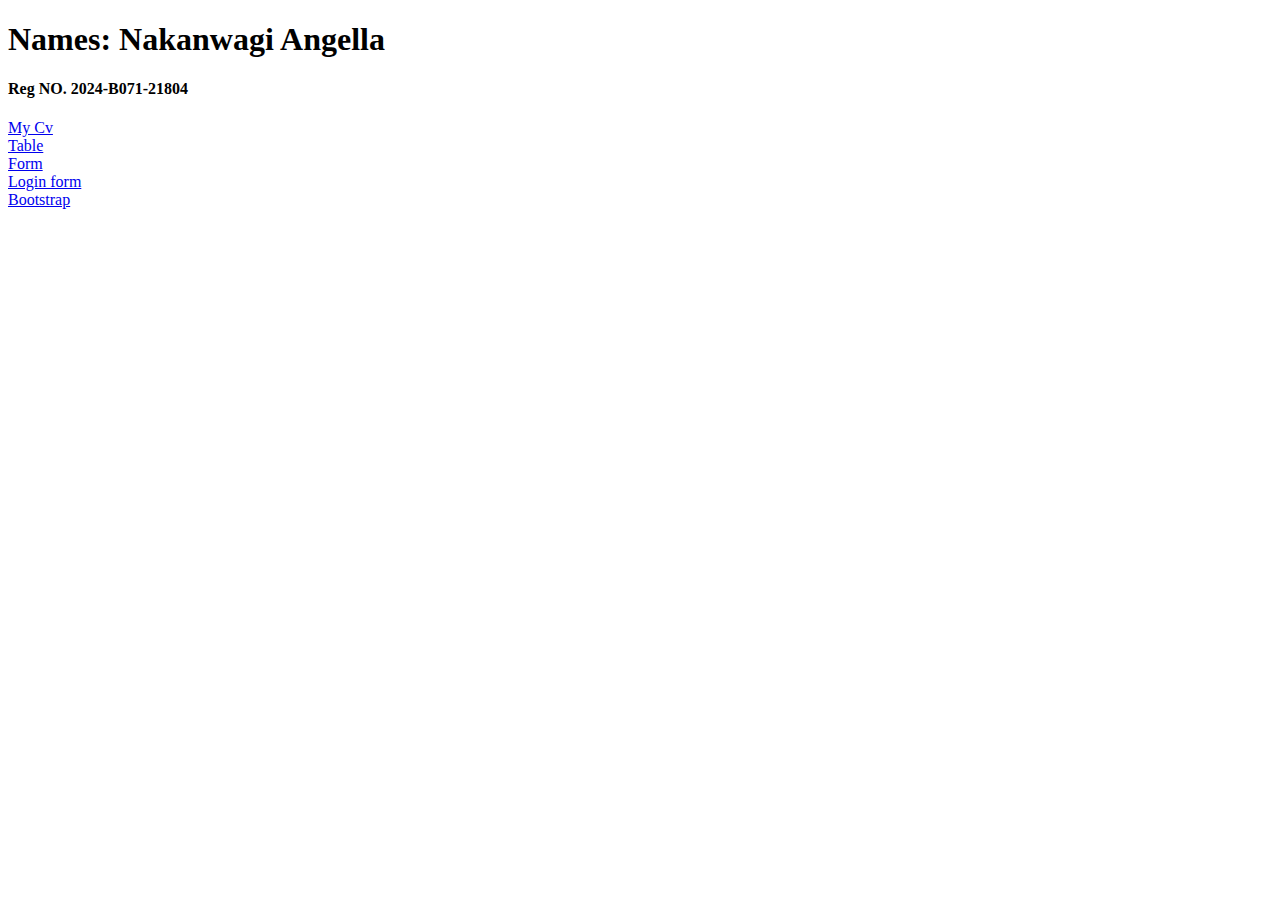
<file: index.html>
<!DOCTYPE html>
<html lang="en">
<head>
    <meta charset="UTF-8">
    <meta name="viewport" content="width=device-width, initial-scale=1.0">
    <title>Document</title>
</head>
<body>
    <h1>Names: Nakanwagi Angella </h1>
    <h4>Reg NO. 2024-B071-21804</h4>
    <a href="cvwork.html">My Cv</a><br>
    <a href="table.html">Table</a><br>
    <a href="form.html">Form</a><br>
    <a href="navbarwork.html">Login form</a><br>
    <a href="bootstrap.html">Bootstrap</a>
</body>
</html>
</file>
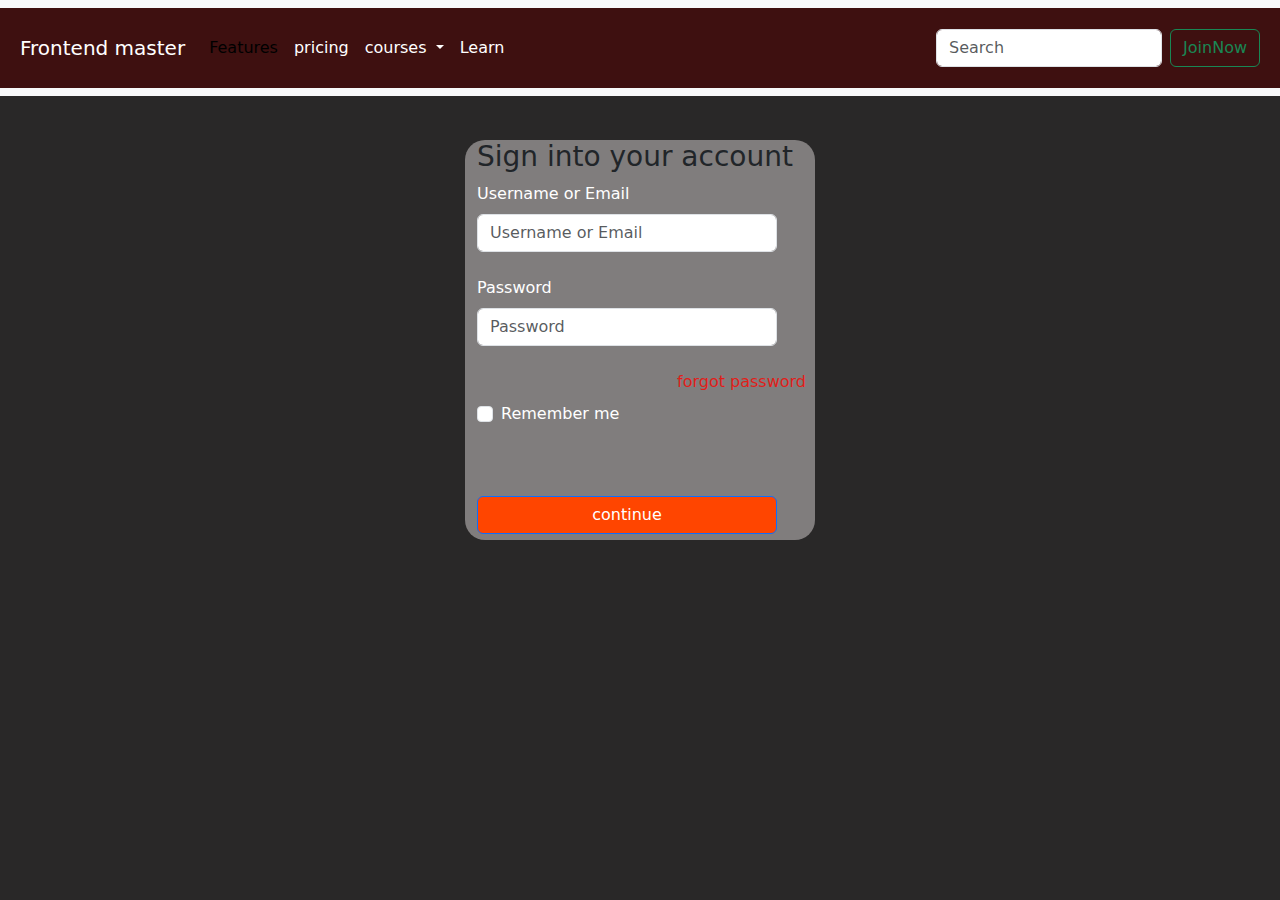
<file: bootstrap.html>
<!DOCTYPE html>
<html lang="en">

<head>
    <meta charset="UTF-8">
    <meta name="viewport" content="width=device-width, initial-scale=1.0">
    <title>Document</title>
    <link href="https://cdn.jsdelivr.net/npm/bootstrap@5.3.3/dist/css/bootstrap.min.css" rel="stylesheet"
        integrity="sha384-QWTKZyjpPEjISv5WaRU9OFeRpok6YctnYmDr5pNlyT2bRjXh0JMhjY6hW+ALEwIH" crossorigin="anonymous">
    <link rel="stylesheet" href="./trap.css">
</head>

<body class="background">
    <!-- navbar bagins -->
    <nav class="navbar navbar-expand-lg bg-body-tertiary">
        <div class="container-fluid">
            <a class="navbar-brand" href="#">Frontend master</a>
            <button class="navbar-toggler" type="button" data-bs-toggle="collapse"
                data-bs-target="#navbarSupportedContent" aria-controls="navbarSupportedContent" aria-expanded="false"
                aria-label="Toggle navigation">
                <span class="navbar-toggler-icon"></span>
            </button>
            <div class="collapse navbar-collapse" id="navbarSupportedContent">
                <ul class="navbar-nav me-auto mb-2 mb-lg-0">
                    <li class="nav-item">
                        <a class="nav-link active" aria-current="page" href="#">Features</a>
                    </li>
                    <li class="nav-item">
                        <a class="nav-link" href="#">pricing</a>
                    </li>
                    <li class="nav-item dropdown">
                        <a class="nav-link dropdown-toggle" href="#" role="button" data-bs-toggle="dropdown"
                            aria-expanded="false">
                            courses
                        </a>
                        <ul class="dropdown-menu">
                            <li><a class="dropdown-item" href="#">Web development</a></li>
                            <li><a class="dropdown-item" href="#">Principls of programming</a></li>
                            <li>
                                <hr class="dropdown-divider">
                            </li>
                            <li><a class="dropdown-item" href="#">Something else here</a></li>
                        </ul>
                    </li>
                    <li class="nav-item">
                        <a class="nav-link disabled" aria-disabled="true">Learn</a>
                    </li>
                </ul>
                <form class="d-flex" role="search">
                    <input class="form-control me-2" type="search" placeholder="Search" aria-label="Search">
                    <button class="btn btn-outline-success" type="submit">JoinNow</button>
                </form>
            </div>
        </div>
    </nav>
    <!-- forms -->
    <form class="row g-3">
        <div class="container">
            <h3>Sign into your account</h3>
            <div class="col-md-6">
                <label for="inputEmail4" class="form-label">Username or Email</label>
                <input type="text" class="form-control" id="inputUsername or Email4" placeholder="Username or Email">
            </div> <br> 
            <div class="col-ms-7">
                <label for="inputPassword4" class="form-label">Password</label>
                <input type="password" class="form-control" id="inputPassword4" placeholder="Password">
            </div> <br>
            <div class="col-md-2">
                <label for="inputZip" class="form-label">forgot password </label>
            </div>
            <div class="col-12">
                <div class="form-check">
                    <input class="form-check-input" type="checkbox" id="gridCheck">
                    <label class="form-check-label" for="gridCheck">
                        Remember me
                    </label>
                </div>
            </div>
            <div class="col-12">
                <button type="submit" class="btn btn-primary">continue</button>
            </div>
        </div>
    </form>


    <script src="https://cdn.jsdelivr.net/npm/bootstrap@5.3.3/dist/js/bootstrap.bundle.min.js"
        integrity="sha384-YvpcrYf0tY3lHB60NNkmXc5s9fDVZLESaAA55NDzOxhy9GkcIdslK1eN7N6jIeHz"
        crossorigin="anonymous"></script>
</body>

</html>
</file>
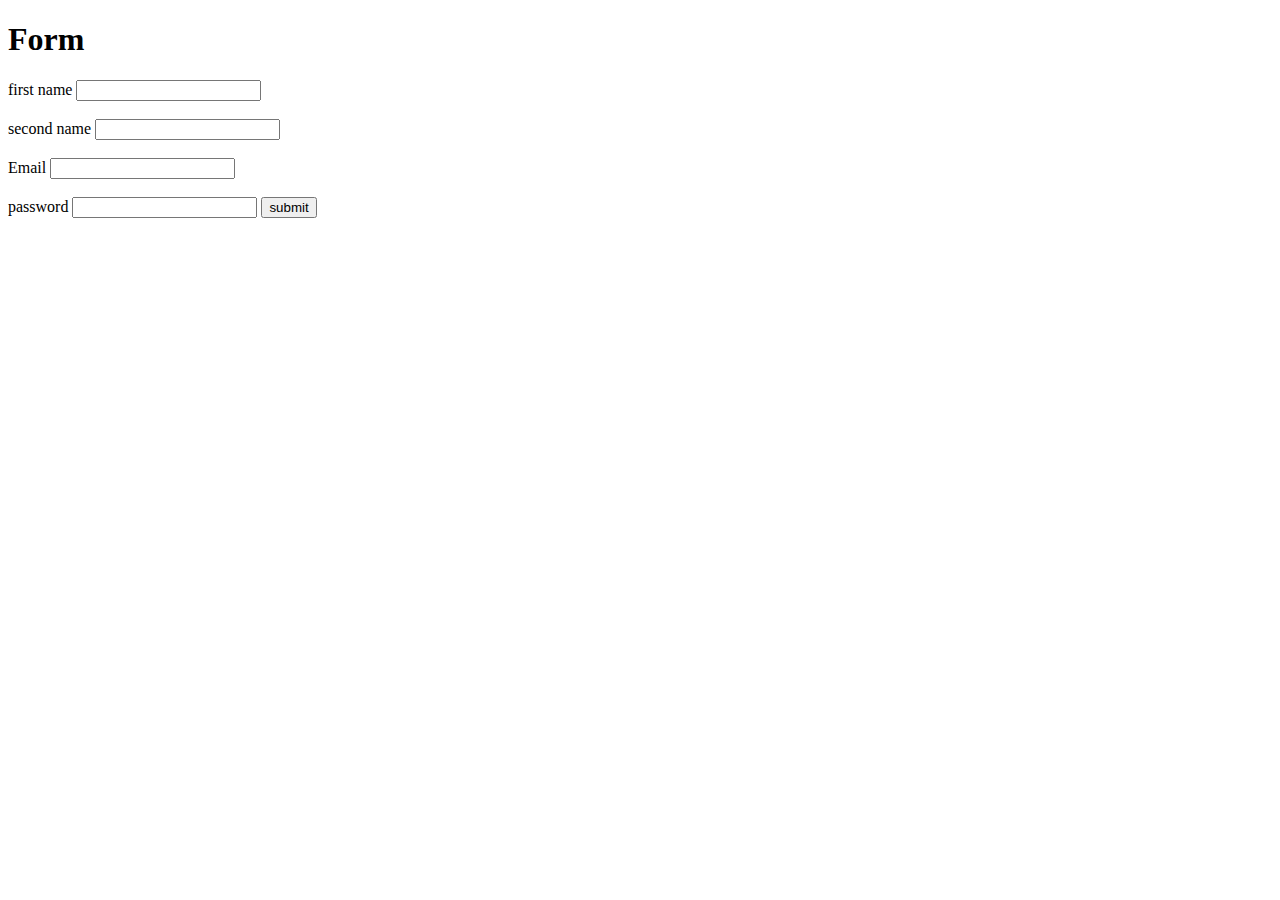
<file: form.html>
<!DOCTYPE html>
<html lang="en">
<head>
    <meta charset="UTF-8">
    <meta name="viewport" content="width=device-width, initial-scale=1.0">
    <title>html form</title>
</head>
<body>
    <form>
        <h1>Form</h1>
        <label for="firstname">first name</label>
        <input type="text" name="name"><br><br>

        <label for="secondname">second name</label>
        <input type="text" name="name"><br><br>

        <label for="email">Email</label>
        <input type="email" name="email"><br><br>

        <label for="password">password</label>
        <input type="password"name="password">
        <button type="submit">submit</button>
    </form>
    
</body>
</html>
</file>
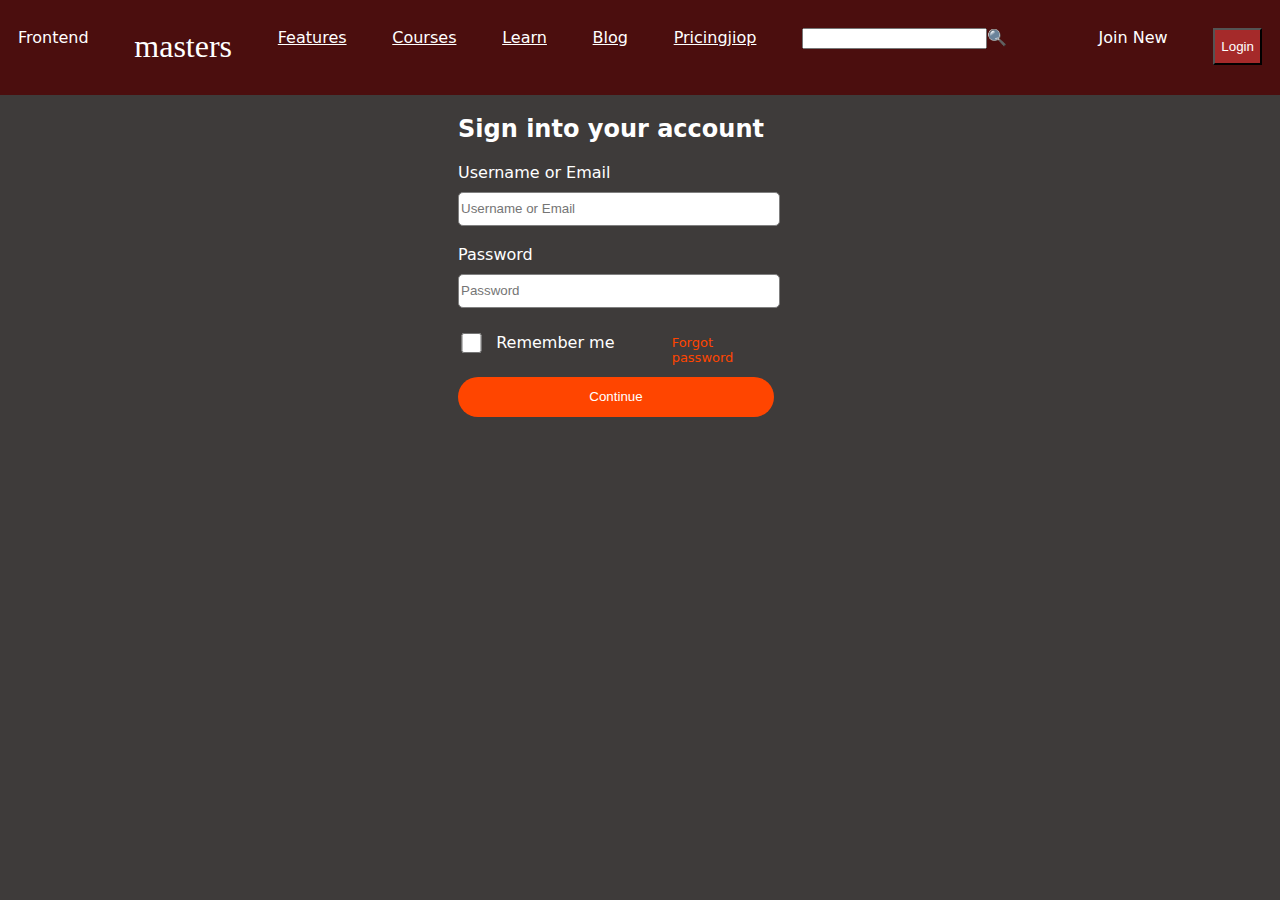
<file: navbarwork.html>
<!DOCTYPE html> 
<html lang="en">

<head>
    <meta charset="UTF-8">
    <meta name="viewport" content="width=device-width, initial-scale=1.0">
    <title>Document</title>
    <link rel="stylesheet" href="./log.css">
</head>

<body>
    <div class="list1">
        <ol class="lit">
            <li>Frontend</li><li class="heading">masters</li>
            <li><a href="#">Features</a></li>
            <li><a href="#">Courses</a></li>
            <li><a href="#">Learn</a></li>
            <li><a href="#">Blog</a></li>
            <li><a href="#">Pricingjiop</a></li>
            <li><a href="#"></a><input type="search" name="search" id="search">&#128269;</li>
            <li><a href="#"></a></li>
            <li>Join New</li>
            <button> <li>Login</li></button>
        </ol>
    </div>
    <div class="login">
        <h2>Sign into your account</h2>
        <div class="form">
            <form>
                <label>Username or Email</label><br>
                <input type="text" name="usernameoremail" placeholder="Username or Email" size="20"
                    style="margin-top: 10px;" />
                <br>
                <br>
                <label>Password</label><br>
                <input type="password" name="password" placeholder="Password" style="margin-top: 10px;" /><br>

                <div class="checkBox">
                    <div class="input">
                        <input type="checkbox" name="" id="sec">
                        <p>Remember me</p>
                    </div>
                    &nbsp;&nbsp;&nbsp;<a href="#Forgot password">Forgot password</a>
                </div><br>
                <div class="btn-1">
                    <button>Continue</button>
                </div>
        </div>
    </div>
</body>
</html>
</file>
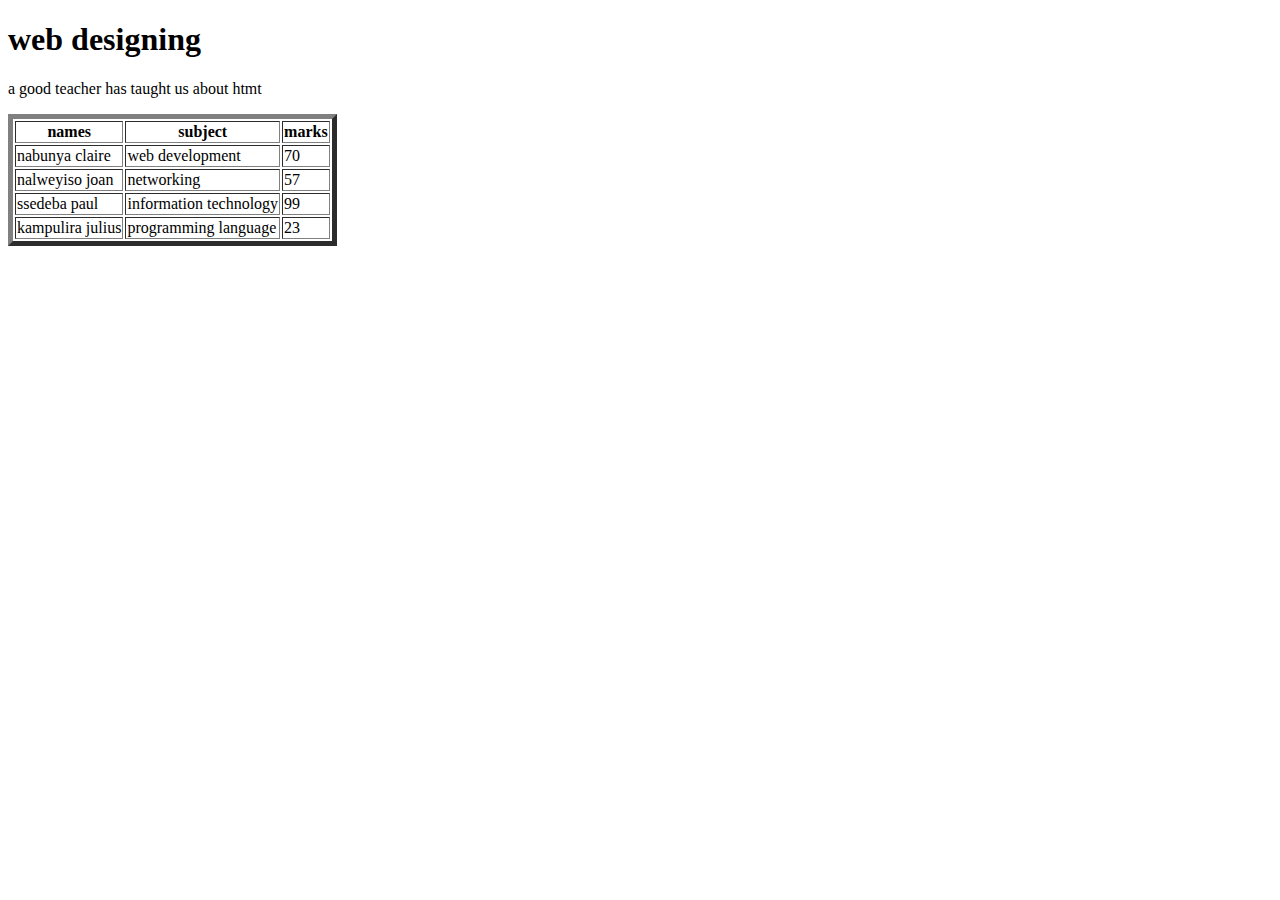
<file: table.html>
<!DOCTYPE html>
<html lang="en">
<head>
    <meta charset="UTF-8">
    <meta name="viewport" content="width=, initial-scale=1.0">
    <title>beauty matters</title>
</head>
<body>
    <h1>web designing</h1>
    <p>a good teacher has taught us about htmt</p>
    
    <table border="5">
        <tr>
        <th>names</th>
        <th>subject</th>
        <th>marks</th>

        </tr>
        <tr>
            <td>nabunya claire</td>
        <td>web development</td>
        <td>70</td>
        </tr>
        <tr>

            <td>nalweyiso joan</td>
            <td>networking</td>
            <td>57</td>
        </tr>
        <tr>
            <td>ssedeba paul</td>
            <td>information technology</td>
            <td>99</td>

        </tr>
        <tr>
            <td>kampulira julius</td>
            <td>programming language</td>
            <td>23</td>
        </tr>






    </table>
    
</body>
</html>
</file>
<file: trap.css>
*{
    margin-top: 0px;
    margin-bottom: 0px;
    margin-left: 0;
}
.background{
    background-color: rgb(41, 40, 40);
}
.container-fluid{
    background-color: rgb(62, 16, 16);
    color: white;
    padding: 20px;
    .navbar-brand{
        color: white
    }
    .nav-link{
        color: white
    }
    .nav-link active{
        color: white
    }
    }

.col-md-6{
    color: #ffffff;
   
    width: 300px;
}
.col-md-2{
    color: hsl(1, 79%, 49%);
    margin-left: 200px;
    width: 300px;
}
.col-12{
    color: #ffffff;
    margin-bottom: 70px;
}
.col-ms-7{
    width: 300px;
    color: #ffffff;
}
.container{
    border-radius: 20px;
    box-sizing: border-box;
    width: 350px;
    height: 400px;
    margin-top: 60px;
    background: #807d7d;
}
.btn.btn-primary{
    background-color: orangered;
    width: 300px;
}
</file>
<file: log.css>
.lit {
  display: flex;
  justify-content: space-between;
  background-color:rgb(75, 14, 14);
  padding: 30px;
  list-style-type: none;
  margin-top: -10px;
  margin-left: -20px;
  margin-right: -20px;
  /* border-bottom: 5px; */
  color: #ffffff;

  li{
    color: white;
  }

}
ol li a{
    color: #ffffff;
}
.heading{
    font-family: Brush Script MT;
    font-size: xx-large;
    color:#ff0000;
}
ol li a:visited{
    color: burlywood;
}
body{
    overflow: hidden;
    padding: 0;
    background: #3E3B3A;
    font-family: system-ui, -apple-system, BlinkMacSystemFont, 'Segoe UI', Roboto, Oxygen, Ubuntu, Cantarell, 'Open Sans', 'Helvetica Neue', sans-serif;
}

.list1{
    font-family: system-ui, -apple-system, BlinkMacSystemFont, 'Segoe UI', Roboto, Oxygen, Ubuntu, Cantarell, 'Open Sans', 'Helvetica Neue', sans-serif;
}

.lit :hover{
    color: blue;  
}
.list1 button{
    background-color: brown;
}
.login{
    width: 50%;
    justify-content: center;
    margin-left: 450px;
}
.form input{
    width: 50%;
    height: 30px;
    border-radius: 5px;
    outline-color: black;
    border: 1px solid gray;
}

.form button{
    width: 50%;
    height: 30px;
}
.btn-1 button{
    background-color:orangered;
    border: none;
    color:  #000;
    border-radius: 20px;
    width: 50%;
    height: 40px;
    color: white;
}


#sec{
    height: 20px;

}
.checkBox{
    width: 320px;
    height: 30px;
    
    display: flex;

    margin-top: 20px;
}


.input{

    width:200px;
    display: flex;
    align-items: center;
    justify-content: start;

    height: 100%;
}
.input>input{
    margin-left:-36px ;
}
.input>p{
    margin-left: -28px;
    color: #fff;
}
.checkBox>a{
    text-decoration: none;
    font-size: 13px;
    margin-top: 7px;
    color: orangered;

}
label{
    color: white;
}
h2{
    color: white;
}
</file>
